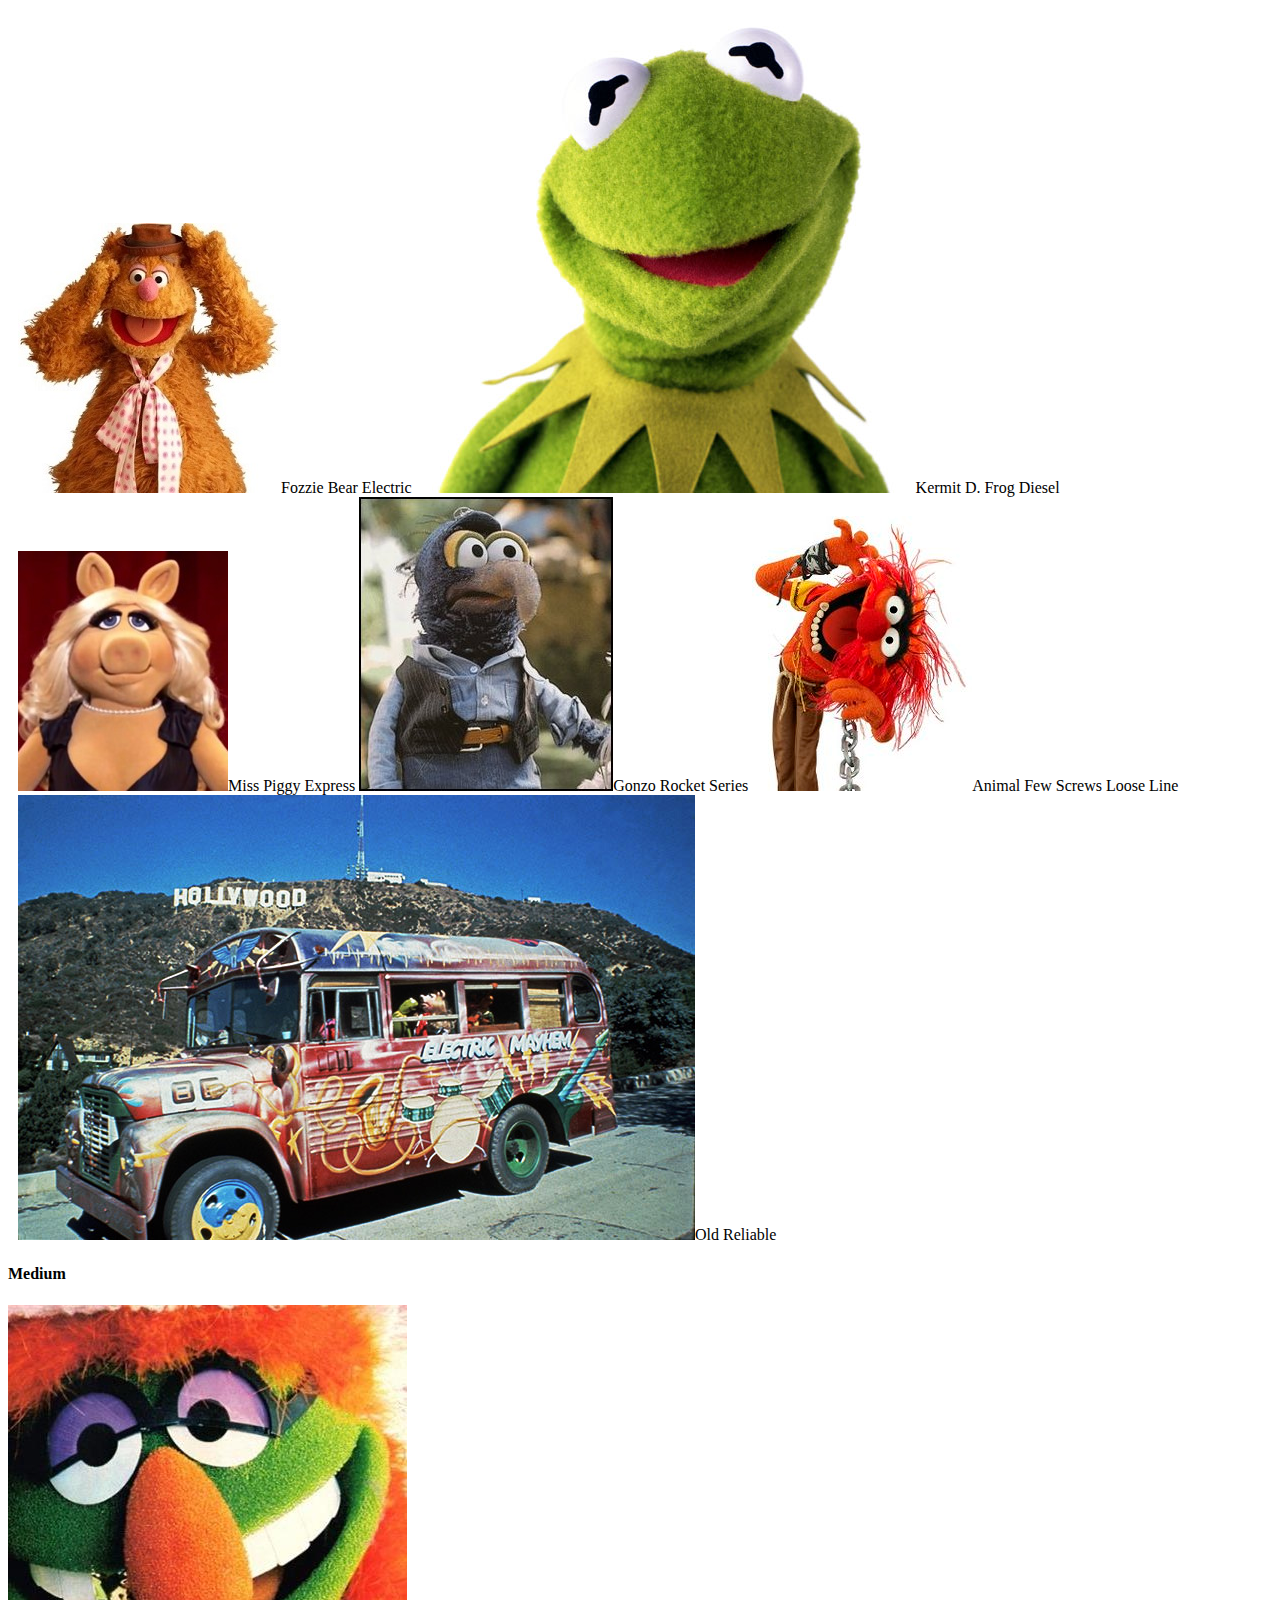
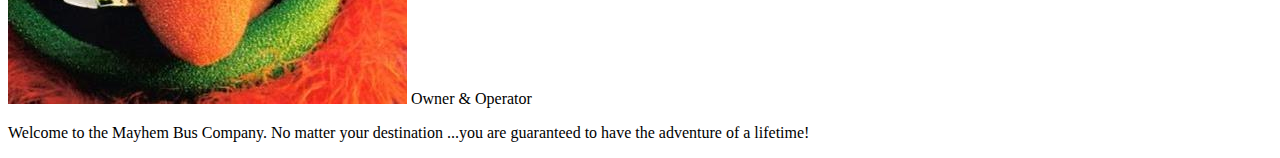
<file: chips.html>
<!DOCTYPE html>
<html lang="en">
<head>
    <meta charset="UTF-8">
    <title>chips visual add on</title>
</head>
<body>
<script>
    <!--jquery initialize -->
    $('.chips').material_chip();
    $('.chips-initial').material_chip({
        data: [{

            tag: 'Fozzie Bear Standup',
        }, {
            tag: 'Kermit D for Diesel',
        }, {
            tag: 'Miss Piggy Express',
        }, {
            tag: 'Out of this World',
        }, {
            tag: 'Wild Ride',
        }, {
            tag: 'Old Reliable',
        }],
    });


    $('.chips-placeholder').material_chip({
        placeholder: 'Enter a tag',
        secondaryPlaceholder: '+Tag',
    });
    $('.chips-autocomplete').material_chip({
        autocompleteOptions: {
            data: {
                'Apple': null,
                'Microsoft': null,
                'Google': null
            },
            limit: Infinity,
            minLength: 1
        }
    });

//chip data object
    var chip = {
        tag: 'chip content',
        image: '', //optional
        id: 1, //optional
    };

//    events
    $('.chips').on('chip.add', function(e, chip){
        // you have the added chip here
    });

    $('.chips').on('chip.delete', function(e, chip){
        // you have the deleted chip here
    });

    $('.chips').on('chip.select', function(e, chip){
        // you have the selected chip here
    });


    //    method fo accessing the chip data & store the data
    $('.chips-initial').material_chip('data');
</script>

<div class="chips chips-initial"></div>
<div class="chips chips-autocomplete"></div>

    <div class="row" style="margin-top: 10px;margin-left: 10px">
    <span id="new-bus"class="chip"><img class=responsive-img" src="./images/Fozzie_Bear.jpg"/>Fozzie Bear Electric</span>
        <span class="chip"><img class=responsive-img" src="./images/Kermit_Headshot.jpg"/>Kermit D. Frog Diesel</span>
        <span class="chip"><img class=responsive-img" src="./images/Piggy.jpg"/>Miss Piggy Express</span>
        <span class="chip"><img class=responsive-img" src="./images/Gonzo.jpg"/>Gonzo Rocket Series</span>
        <span class="chip"><img class=responsive-img" src="./images/Animal.jpg"/>Animal Few Screws Loose Line</span>
        <span class="chip"><img class=responsive-img" src="./images/mayhem bus.jpg"/>Old Reliable</span>
    </div>


</body>
</html>

<div class="col s12 m7">
    <h4 class="light">Medium</h4>
    <div class="card medium">
        <div class="card-image">
            <img class="responsive-img" src="./images/dr-teeth.jpg" alt="Dr.Teeth">
            <span class="card-title">Owner & Operator</span>
        </div>
        <div class="card-content">
            <p>Welcome to the Mayhem Bus Company. No matter your destination ...you are guaranteed to have the adventure of a lifetime!</p>
        </div>
    </div>
</div>
</file>
